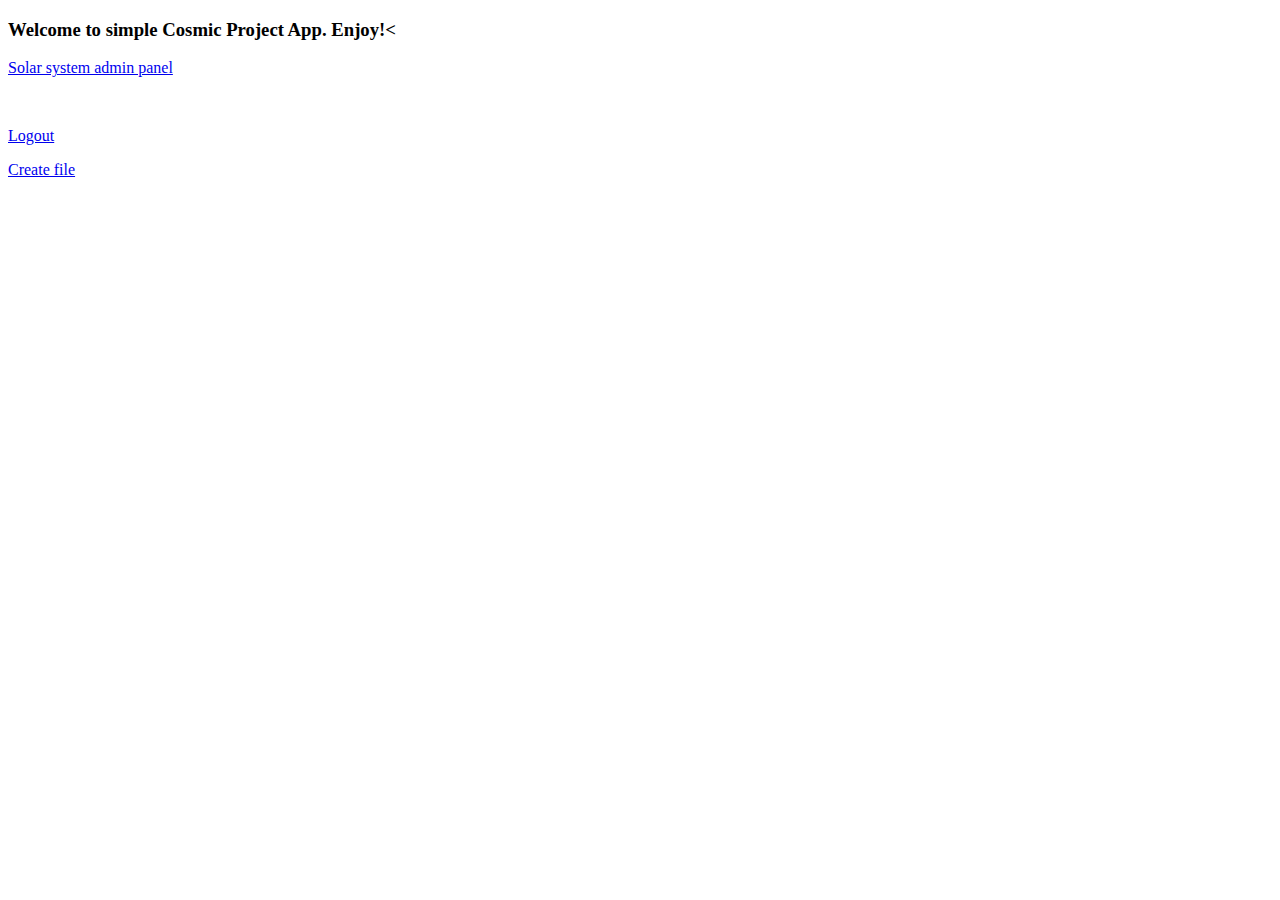
<file: src/main/resources/templates/index.html>
<!DOCTYPE html>
<html lang="pl" xmlns:th="http://www.thymeleaf.org">

<head th:replace="fragments/header :: head"></head>

<body class="masterhead">

<div class="container">
    <div class="row h-100 align-items-center">
        <div class="col-12 text-center">
            <h3 class="font-weight-light content">Welcome to simple Cosmic Project App.
                <span class="content-header">Enjoy!</span><
            </h3>
            <p th:text="${message}"></p>
            <a href="/planets"><p>Solar system admin panel</p></a> <br>
            <a href="/logout"><p>Logout</p></a>
            <a href="/excel"><p>Create file</p></a>
        </div>
    </div>
    <div class="row">
        <div th:replace="fragments/overview :: planets">

        </div>
    </div>
</div>

</body>

</html>
</file>
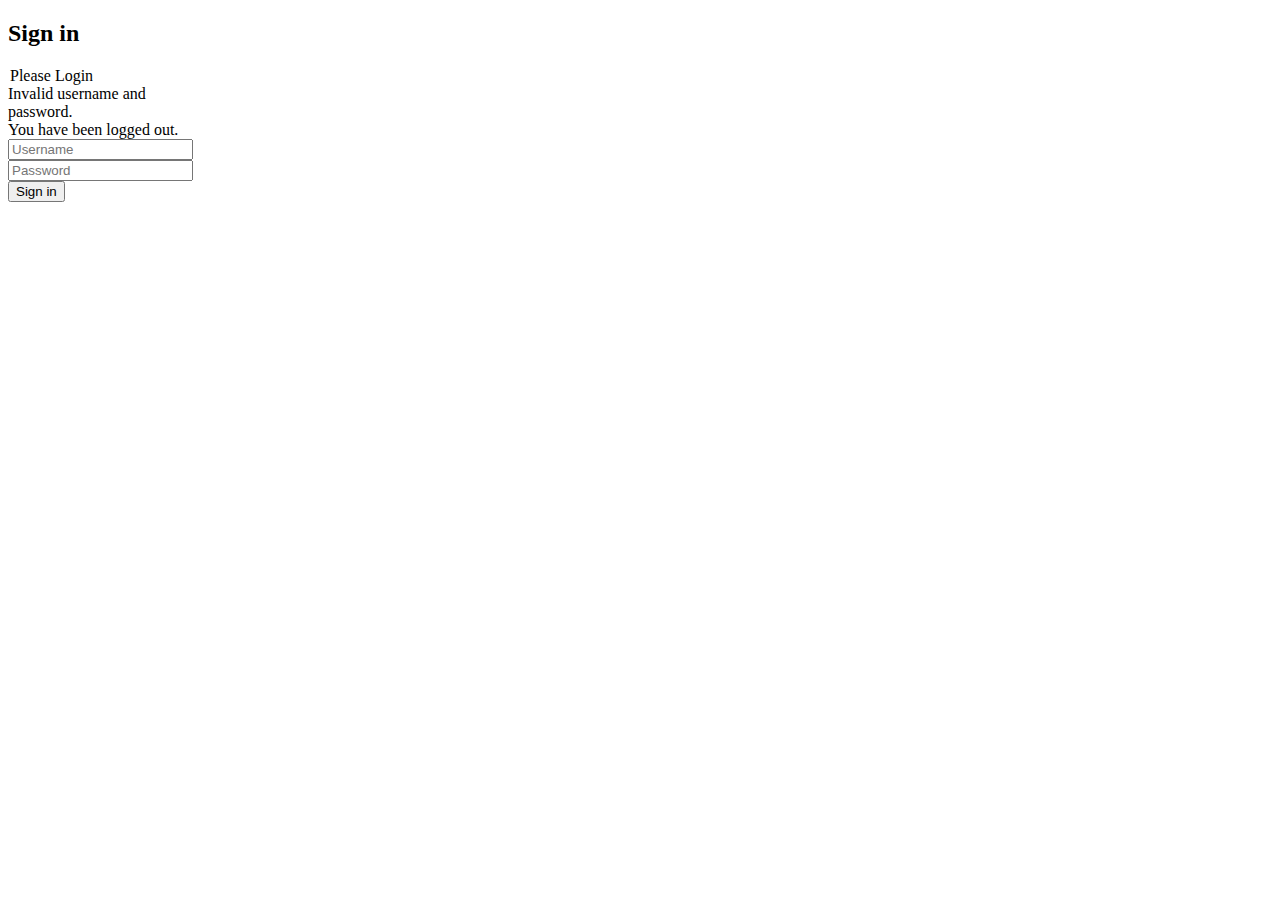
<file: src/main/resources/templates/login.html>
<!DOCTYPE html>
<html lang="pl" xmlns:th="http://www.thymeleaf.org">

<head th:replace="fragments/header :: head"></head>
<body>
    <div class="container">
        <div class="row">
            <div style="width: 200px">
                <div class="login-form">
                    <form th:action="@{/signin}" method="post">
                        <h2 class="text-center">Sign in</h2>
                        <legend>Please Login</legend>
                        <div th:if="${param.error}" class="alert alert-error">
                            Invalid username and password.
                        </div>
                        <div th:if="${param.logout}" class="alert alert-success">
                            You have been logged out.
                        </div>
                        <div class="form-group">
                            <div class="input-group">
                                <span class="input-group-addon"><i class="fa fa-user"></i></span>
                                <input type="text" class="form-control" name="username" placeholder="Username" required="required"/>
                            </div>
                        </div>
                        <div class="form-group">
                            <div class="input-group">
                                <span class="input-group-addon"><i class="fa fa-lock"></i></span>
                                <input type="password" class="form-control" name="password" placeholder="Password" required="required"/>
                            </div>
                        </div>
                        <div class="form-group">
                            <button type="submit" class="btn btn-default login-btn btn-block">Sign in</button>
                        </div>
                    </form>

                </div>
            </div>
        </div>
    </div>
</body>
</html>
</file>
